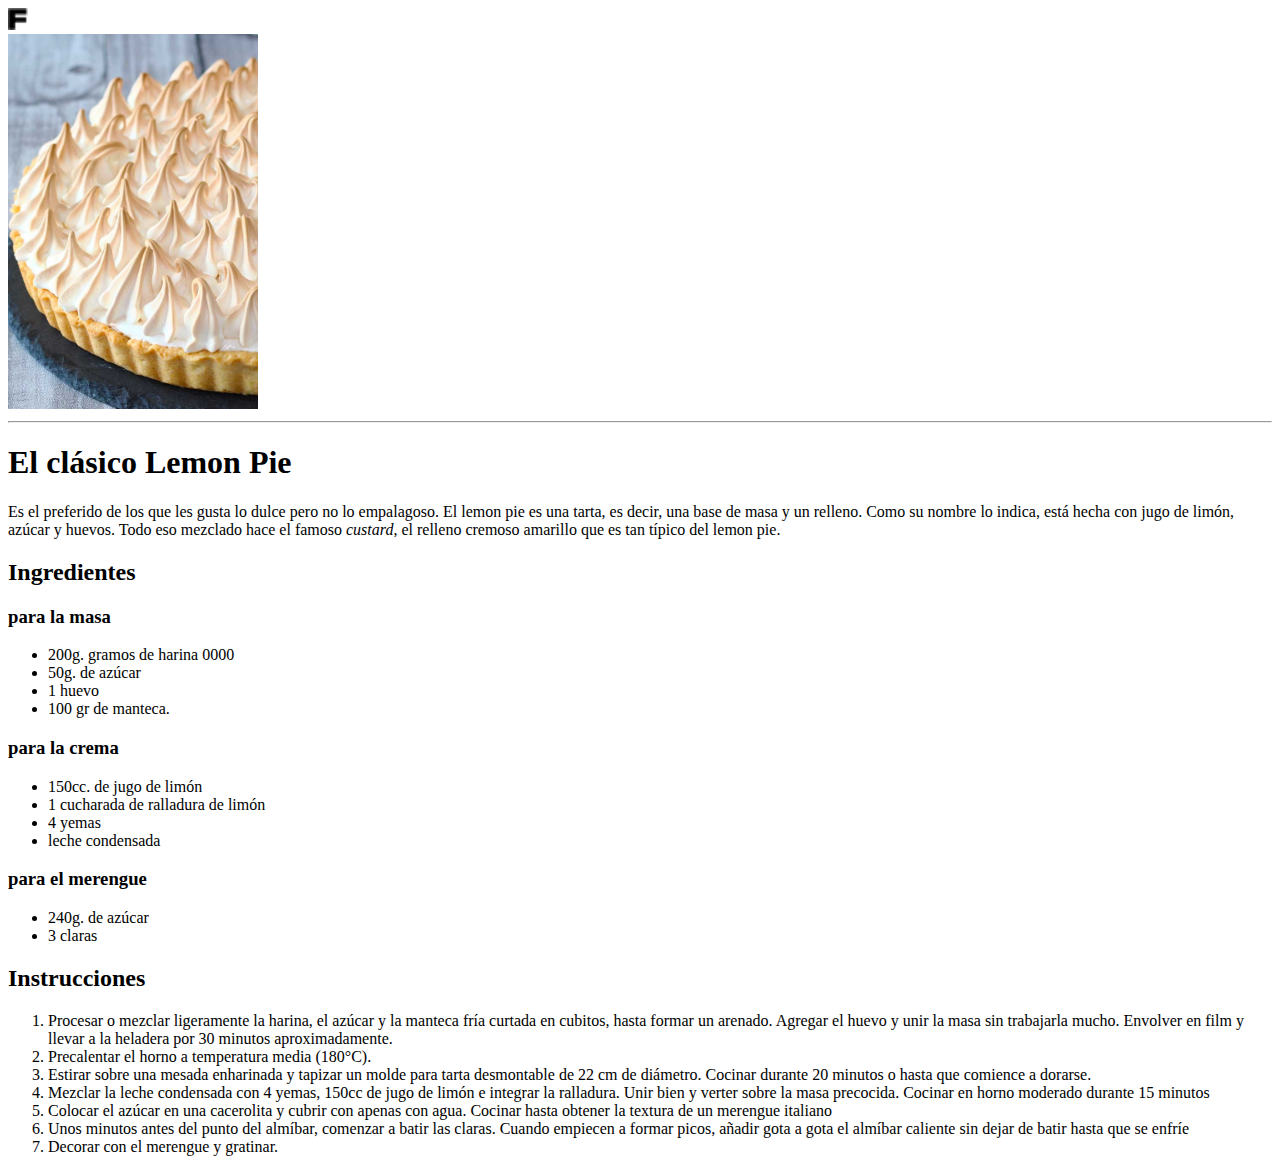
<file: clase5_frontend/index.html>
<!DOCTYPE html>
<html lang="en">
<head>
    <meta charset="UTF-8">
    <meta http-equiv="X-UA-Compatible" content="IE=edge">
    <meta name="viewport" content="width=, initial-scale=1.0">
    <title>Clase 5 equipo 8</title>
</head>
<body>
      <header>
        <div>
            <img src="img/Vector.png" width="20
        " alt="logo front end">
         </div>
         <div>
             <img src="img/Lemon-Meringue-Pie-2.jpg" width="250" alt="imagen">
            </div>
        </header>
         <hr>
    <h1> El clásico Lemon Pie </h1>
        <p>Es el preferido de los que les gusta lo dulce pero no lo empalagoso.
         El lemon pie es una tarta, es decir, una base de masa y un relleno. 
         Como su nombre lo indica, está hecha con jugo de limón, azúcar y huevos. 
         Todo eso mezclado hace el famoso <i>custard</i>, el relleno cremoso amarillo que es tan típico del lemon pie.</p>
    
    <a name="ingredientes"></a>
         <h2>Ingredientes</h2>
    <h3>para la masa</h3>
<ul>
    <li>200g. gramos de harina 0000</li>
    <li> 50g. de azúcar</li>
    <li> 1 huevo</li> 
    <li>100 gr de manteca.</li>
</ul>
    <h3>para la crema</h3>
<ul>
    <li>150cc. de jugo de limón</li>
    <li>1 cucharada de ralladura de limón</li>
    <li>4 yemas</li>
    <li>leche condensada</li>
</ul>
    <h3>para el merengue</h3>
<ul>
    <li>240g. de azúcar</li>
    <li>3 claras</li>
</ul>

    <h2>Instrucciones</h2>

<ol>
    <li>Procesar o mezclar ligeramente la harina, el azúcar y la manteca fría curtada en cubitos,
        hasta formar un arenado. Agregar el huevo y unir la masa sin trabajarla mucho.
        Envolver en film y llevar a la heladera por 30 minutos aproximadamente.</li>
    <li>Precalentar el horno a temperatura media (180°C).</li>
    <li>Estirar sobre una mesada enharinada y tapizar un molde para tarta desmontable de 22 cm de diámetro.
        Cocinar durante 20 minutos o hasta que comience a dorarse.</li>
    <li>Mezclar la leche condensada con 4 yemas, 150cc de jugo de limón e integrar la ralladura.
         Unir bien y verter sobre la masa precocida.
         Cocinar en horno moderado durante 15 minutos</li>
    <li>Colocar el azúcar en una cacerolita y cubrir con apenas con agua. 
        Cocinar hasta obtener la textura de un merengue italiano</li>
    <li>Unos minutos antes del punto del almíbar, comenzar a batir las claras. 
        Cuando empiecen a formar picos, 
        añadir gota a gota el almíbar caliente sin dejar de batir hasta que se enfríe</li>
    <li>Decorar con el merengue y gratinar.</li>
</ol>
    
</body>
</html>
</file>
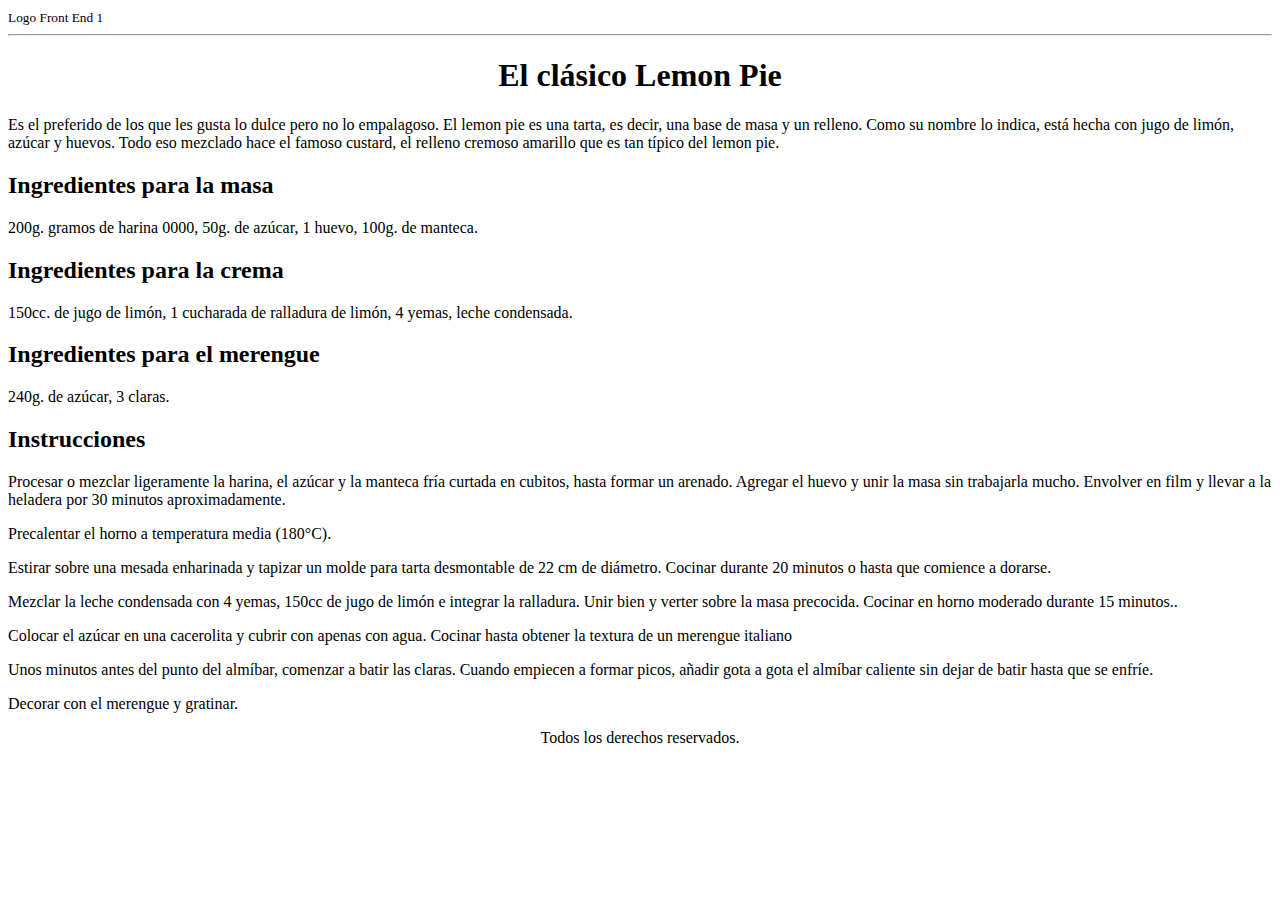
<file: clase4_frontEnd/ejercicio.html>
<!DOCTYPE html>
<html lang="en">
<head>
    <meta charset="UTF-8">
    <meta http-equiv="X-UA-Compatible" content="IE=edge">
    <meta name="viewport" content="width=device-width, initial-scale=1.0">
    <title>ejercicio1</title>
</head>
<body>
    <header><small>Logo Front End 1</small></header>
    <hr>
    <h1 style="text-align:center">El clásico Lemon Pie</h1>
    <p>Es el preferido de los que les gusta lo dulce pero no lo empalagoso.
         El lemon pie es una tarta, es decir, una base de masa y un relleno. 
         Como su nombre lo indica, está hecha con jugo de limón, azúcar y huevos. 
         Todo eso mezclado hace el famoso custard, el relleno cremoso amarillo que es tan típico del lemon pie.</p>
<h2>Ingredientes para la masa</h2>
<p>200g. gramos de harina 0000, 50g. de azúcar, 1 huevo, 100g.
     de manteca.</p>
<h2>Ingredientes para la crema</h2>
<p>150cc. de jugo de limón, 1 cucharada de ralladura de limón, 4 yemas, 
    leche condensada.</p>
<h2>Ingredientes para el merengue</h2>
<p>240g. de azúcar, 3 claras.</p>
<h2>Instrucciones</h2>
<p>Procesar o mezclar ligeramente la harina, el azúcar y la manteca fría curtada en cubitos,
    hasta formar un arenado.
      Agregar el huevo y unir la masa sin trabajarla mucho. 
      Envolver en film y llevar a la heladera por 30 minutos aproximadamente.</p>
      <p>Precalentar el horno a temperatura media (180°C).</p>
      <p>Estirar sobre una mesada enharinada y tapizar un molde para tarta desmontable de 22 cm de diámetro.
           Cocinar durante 20 minutos o hasta que comience a dorarse.</p>
    <p>Mezclar la leche condensada con 4 yemas, 150cc de jugo de limón e integrar la ralladura. Unir bien y verter sobre la masa precocida.
                Cocinar en horno moderado durante 15 minutos..</p>
     <p>Colocar el azúcar en una cacerolita y cubrir con apenas con agua. 
                    Cocinar hasta obtener la textura de un merengue italiano</p> 
                <p>Unos minutos antes del punto del almíbar, comenzar a batir las claras. 
                        Cuando empiecen a formar picos, 
                        añadir gota a gota el almíbar caliente sin dejar de batir hasta que se enfríe.</p>
                        <p>Decorar con el merengue y gratinar.</p>
                        <footer style="text-align:center">Todos los derechos reservados.</footer>


        </body>
</html>
</file>
